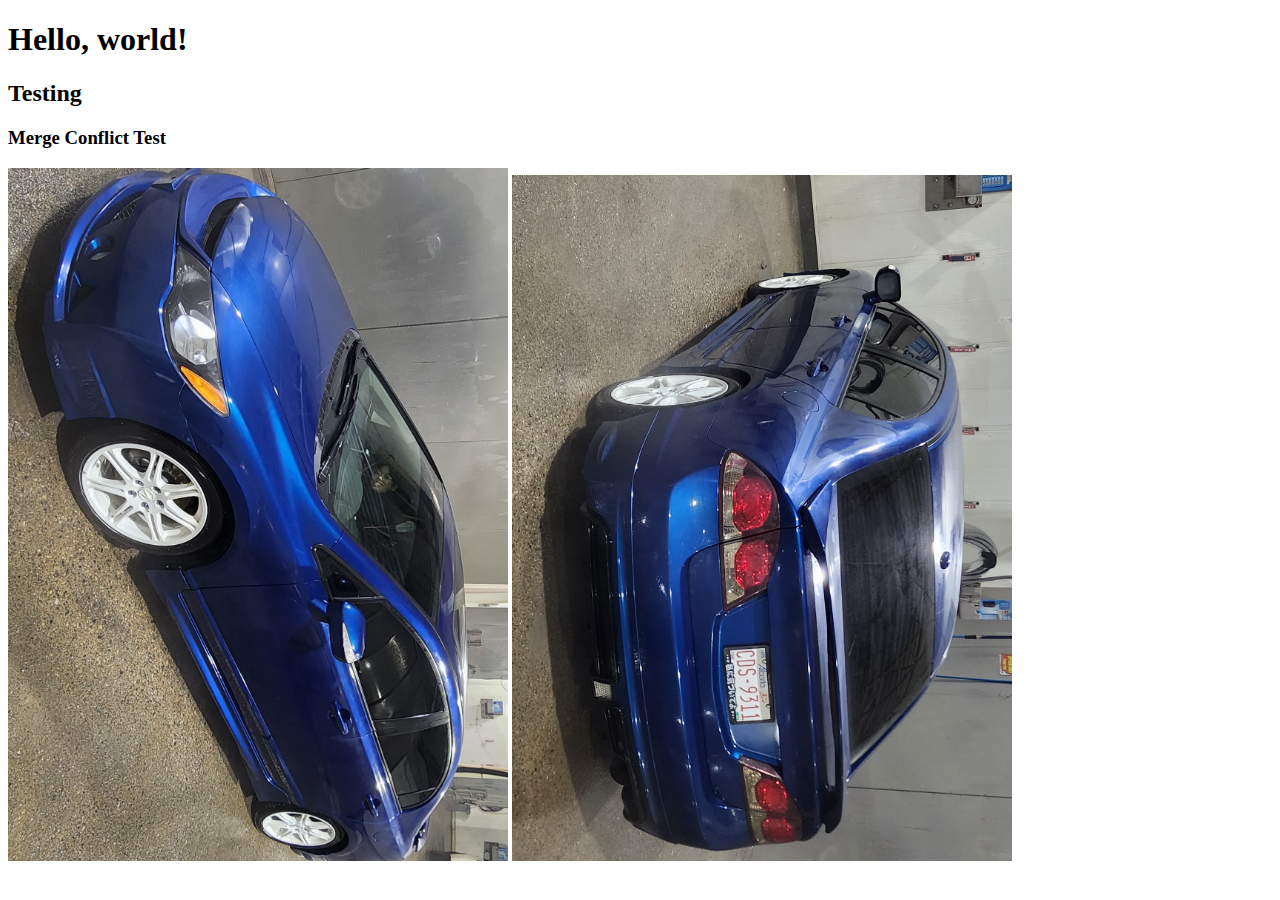
<file: index.html>
<!DOCTYPE html>
<html lang="en">
    <head>
        <meta charset="utf-8">
        <meta name="viewport" content="width=device-width, initial-scale=1">
        <title>My Webpage</title>
        <link href="https://cdn.jsdelivr.net/npm/bootstrap@5.3.0-alpha1/dist/css/bootstrap.min.css" rel="stylesheet" integrity="sha384-GLhlTQ8iRABdZLl6O3oVMWSktQOp6b7In1Zl3/Jr59b6EGGoI1aFkw7cmDA6j6gD" crossorigin="anonymous">
    </head>

    <body>
        <h1>Hello, world!</h1>
        <h2>Testing</h2>
        <h3>Merge Conflict Test</h3>
        <img src="CSX_Front.png" width="500">
        <img src="CSX_Rear.png" width="500">
        <script src="https://cdn.jsdelivr.net/npm/bootstrap@5.3.0-alpha1/dist/js/bootstrap.bundle.min.js" integrity="sha384-w76AqPfDkMBDXo30jS1Sgez6pr3x5MlQ1ZAGC+nuZB+EYdgRZgiwxhTBTkF7CXvN" crossorigin="anonymous"></script>
        <script src="https://cdn.jsdelivr.net/npm/@popperjs/core@2.11.6/dist/umd/popper.min.js" integrity="sha384-oBqDVmMz9ATKxIep9tiCxS/Z9fNfEXiDAYTujMAeBAsjFuCZSmKbSSUnQlmh/jp3" crossorigin="anonymous"></script>
        <script src="https://cdn.jsdelivr.net/npm/bootstrap@5.3.0-alpha1/dist/js/bootstrap.min.js" integrity="sha384-mQ93GR66B00ZXjt0YO5KlohRA5SY2XofN4zfuZxLkoj1gXtW8ANNCe9d5Y3eG5eD" crossorigin="anonymous"></script>
    </body>
</html>
</file>
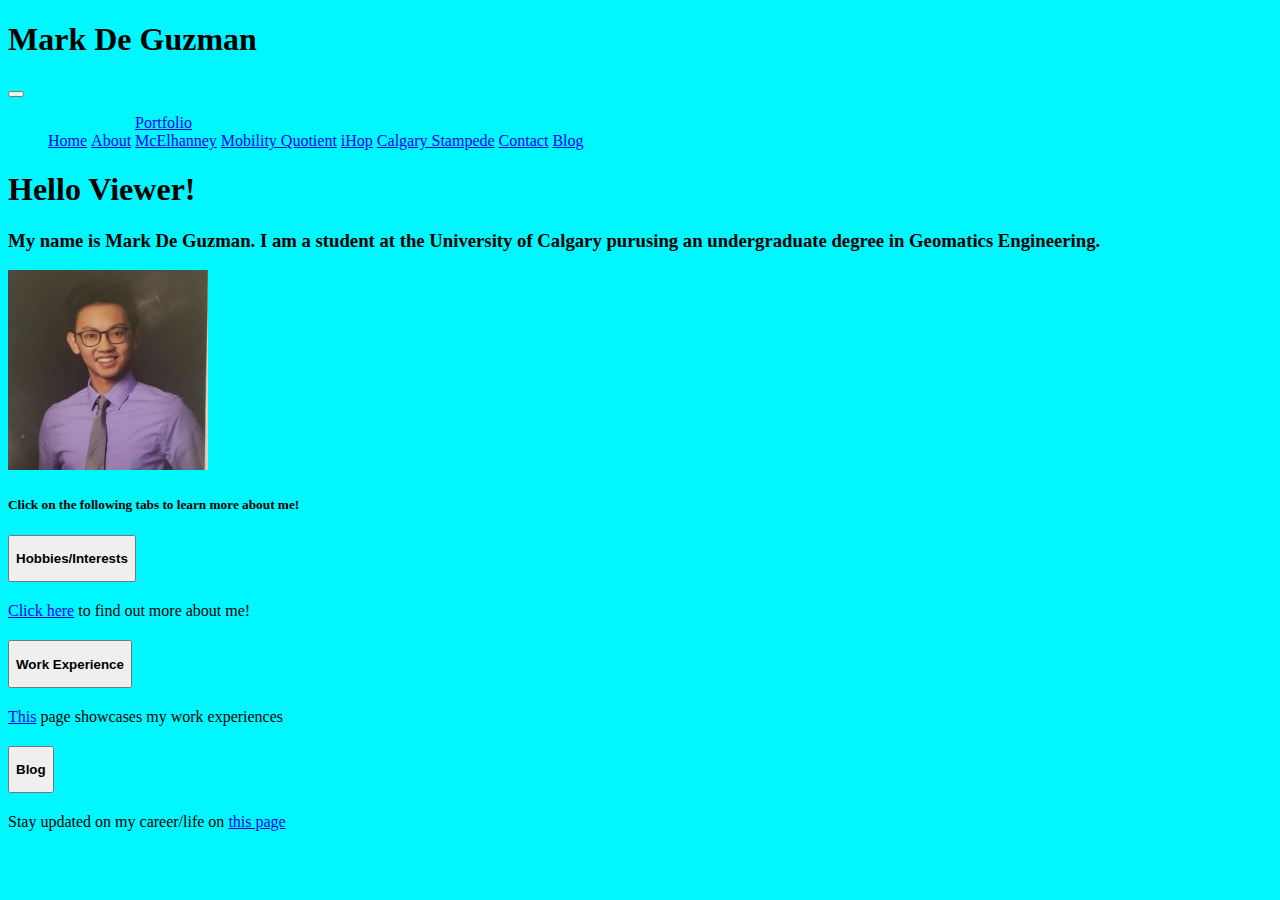
<file: src/index.html>
<!DOCTYPE html>
<html lang="en">
    <head>
        <meta charset="utf-8">
        <meta name="viewport" content="width=device-width, initial-scale=1">
        <title>Mark De Guzman</title>
        <link href="https://cdn.jsdelivr.net/npm/bootstrap@5.3.0-alpha1/dist/css/bootstrap.min.css" rel="stylesheet" integrity="sha384-GLhlTQ8iRABdZLl6O3oVMWSktQOp6b7In1Zl3/Jr59b6EGGoI1aFkw7cmDA6j6gD" crossorigin="anonymous">
        <link rel="stylesheet" href="styles.css">
    </head>

    <body>
      <div class="col-xl-12 border bg-primary bg-gradient text-white">
        <h1 class ="display-2 text-center" href="#">Mark De Guzman</h1>
      </div>
        <nav class="navbar navbar-expand-lg navbar-light bg-light">
          <button class="navbar-toggler" type="button" data-bs-toggle="collapse" data-bs-target="#navbarSupportedContent" aria-controls="navbarSupportedContent" aria-expanded="true" aria-label="Toggle navigation">
            <span class="navbar-toggler-icon"></span>
          </button>
        
          <div class="collapse navbar-collapse" id="navbarSupportedContent">
            <ul class="navbar-nav mr-auto">
              <li class="nav-item active">
                <a class="nav-link" href="#">Home</a>
              </li>
              <li class="nav-item">
                <a class="nav-link" href="about.html">About</a>
              </li>
              <li class="nav-item dropdown">
                  <a class="dropbtn" href="portfolio.html" >Portfolio</a>
                  <div class="dropdown-content">
                    <a href="https://www.mcelhanney.com/">McElhanney</a>
                    <a href="https://mobilityquotient.com/">Mobility Quotient</a>
                    <a href="https://ihop.ca/">iHop</a>
                    <a href="https://www.calgarystampede.com/">Calgary Stampede</a>
                  </div>
              </li>
              <li class="nav-item">
                <a class="nav-link" href="contact.html">Contact</a>
              </li>
              <li class="nav-item">
                <a class="nav-link" href="blog.html">Blog</a>
              </li>
            </ul>
          </div>
        </nav>
        <div id = "main-content">
          <h1 class="content-title text-center"> Hello Viewer! </h1>
          <h3 class="content-item text-center"> My name is Mark De Guzman. I am a student at the University of Calgary purusing an undergraduate degree in Geomatics Engineering.</h3>
          <div id = "leftj-pic">
            <img src="images/pfp.jpg" alt="Headshot" class="responsive-img-sm">
          </div>
        </div>
        <div class="col-md-6 p-2 mx-auto accordion" id="SummaryAccordion">
          <h5>Click on the following tabs to learn more about me!</h5>
          <div class="accordion-item">
            <h2 class="accordion-header" id="HeadingOne">
              <button class="accordion-button collapsed" type="button" data-bs-toggle="collapse" data-bs-target="#collapseOne" aria-expanded="false" aria-controls="collapseOne">
                <p> <strong>Hobbies/Interests</strong> </p>
              </button>
            </h2>
            <div id="collapseOne" class="accordion-collapse collapse" aria-labelledby="HeadingOne" data-bs-parent="#SummaryAccordion">
              <div class="accordion-body">
              <p><a href="about.html">Click here</a> to find out more about me!</p>
              </div>
            </div>
          </div>
          <div class="accordion-item">
            <h2 class="accordion-header" id="HeadingTwo">
              <button class="accordion-button collapsed" type="button" data-bs-toggle="collapse" data-bs-target="#collapseTwo" aria-expanded="false" aria-controls="collapseTwo">
                <p> <strong>Work Experience</strong> </p>
              </button>
            </h2>
            <div id="collapseTwo" class="accordion-collapse collapse" aria-labelledby="HeadingTwo" data-bs-parent="#SummaryAccordion">
              <div class="accordion-body">
                <p><a href="portfolio.html">This</a> page showcases my work experiences</p>
              </div>
            </div>
          </div>
          <div class="accordion-item">
            <h2 class="accordion-header" id="HeadingThree">
              <button class="accordion-button collapsed" type="button" data-bs-toggle="collapse" data-bs-target="#collapseThree" aria-expanded="false" aria-controls="collapseThree">
                <p> <strong>Blog</strong> </p>
              </button>
            </h2>
            <div id="collapseThree" class="accordion-collapse collapse" aria-labelledby="HeadingThree" data-bs-parent="#SummaryAccordion">
              <div class="accordion-body">
                <p>Stay updated on my career/life on <a href="blog.html"> this page</a></p>
              </div>
            </div>
          </div>
        </div>
        <script src="https://cdn.jsdelivr.net/npm/bootstrap@5.3.0-alpha1/dist/js/bootstrap.bundle.min.js" integrity="sha384-w76AqPfDkMBDXo30jS1Sgez6pr3x5MlQ1ZAGC+nuZB+EYdgRZgiwxhTBTkF7CXvN" crossorigin="anonymous"></script>
        <script src="https://cdn.jsdelivr.net/npm/@popperjs/core@2.11.6/dist/umd/popper.min.js" integrity="sha384-oBqDVmMz9ATKxIep9tiCxS/Z9fNfEXiDAYTujMAeBAsjFuCZSmKbSSUnQlmh/jp3" crossorigin="anonymous"></script>
        <script src="https://cdn.jsdelivr.net/npm/bootstrap@5.3.0-alpha1/dist/js/bootstrap.min.js" integrity="sha384-mQ93GR66B00ZXjt0YO5KlohRA5SY2XofN4zfuZxLkoj1gXtW8ANNCe9d5Y3eG5eD" crossorigin="anonymous"></script>          
    </body>
</html>
</file>
<file: src/styles.css>
body {
    background-color: rgb(0, 247, 255);
}

#navbar {
    background-color: #fc0202;
    text-align: center;
    display: flex;
    justify-content: space-between;
    float: right;
}

#navbar a{
    display: block;
    color: white;
    text-align: center;
    padding: 14px 16px;
    text-decoration: none;
}

#navbar a:hover {
    color: #fff;
    background-color: #000;
}

.nav-item {
    display: inline-block;
}

/* #table-title {
    position: absolute;
    top: 0;
    left: 0;
    width: 100%;
    text-align: center;
    font-size: 1.5em;
    color: #000;
    background-color: #f1f1f1;
} */
</file>
